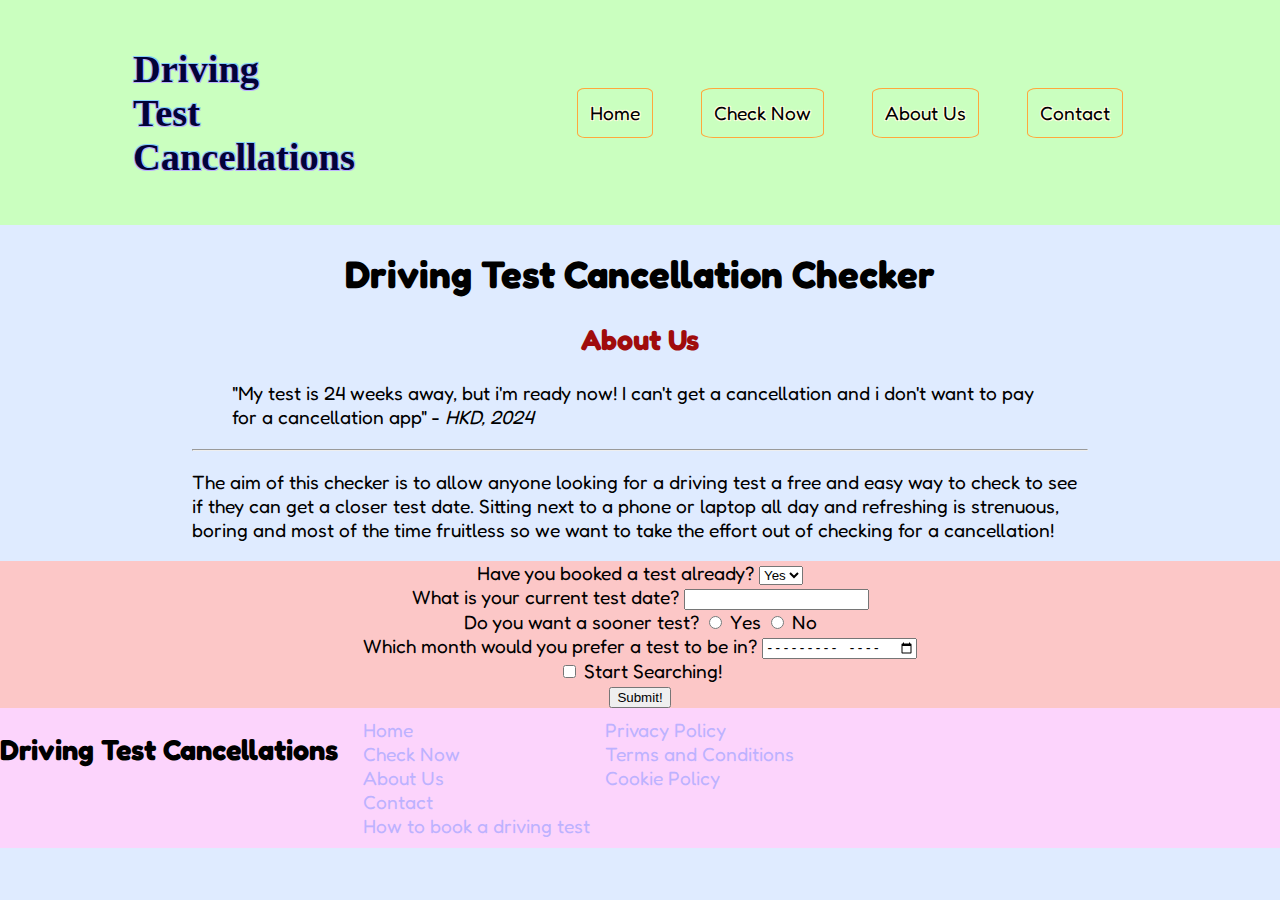
<file: Aboutus.html>
<!DOCTYPE html>
<html lang="en">
<head>
    <link rel="stylesheet" href="Aboutusstyle.css">
    <link href="https://fonts.googleapis.com/css2?family=Fredoka+One&display=swap" rel="stylesheet"
    <meta charset="UTF-8">
    <meta name="viewport" content="width=device-width, initial-scale=1.0">
    <title>Automatic Driving Test Checker</title>
</head>
<body>
    <header>
        <h1 id="logo">Driving Test Cancellations</h1>
        <nav>
            <ul id="nav-ul">
                <li><a href="index.html" class="navbutton" >Home</a></li>
                <li><a href="Checknow.html" class="navbutton" >Check Now</a></li>
                <li><a href="Aboutus.html" class="navbutton" >About Us</a></li>
                <li><a href="Contact.html" class="navbutton" >Contact</a></li>
            </ul>
        </nav>
    </header>
    <main>
    <h1 id="title">Driving Test Cancellation Checker</h1>
    <h2 id="title2">About Us</h2>
    <article>
    <blockquote>
        "My test is 24 weeks away, but i'm ready now! I can't get a cancellation and i don't want to pay for a cancellation app" - <cite>HKD, 2024</cite>
    </blockquote>
    <hr>
    <p>The aim of this checker is to allow anyone looking for a driving test a free and easy way to check to see if they can get a closer test date. Sitting next to a phone or laptop all day and refreshing is strenuous, boring and most of the time fruitless so we want to take the effort out of checking for a cancellation!</p>
    </article>
</main>
    <form action="" method="">
        <form action="Checknow.html" method="https://docs.google.com/spreadsheets/d/11vPsJd_ruqmfJmaxrz1AiOyrKv3mnT3UMl3Fm1li2Gk/edit?usp=sharing">
            <label for="Testbooked">Have you booked a test already?</label>
            <select name="Testbooked" id="Testbooked" required>
                <option value="Yes">Yes</option>
                <option value="No">No</option>
            </select>
            <br>
            <label for="Currenttestdate">What is your current test date?</label>
            <input type="datetime" id="Currenttestdate" name="Currenttestdate" required> 
            <br>
            <label for="Soonertest">Do you want a sooner test?</label>
            <input type="radio" name="Soonertest" id="Yes" value="Yes" required>
            <label for="Yes">Yes</label>
            <input type="radio" name="Soonertest" id="No" value="No">
            <label for="No">No</label>
            <br>
            <label for="Desiredtestmonth">Which month would you prefer a test to be in?</label>
            <input type="month" id="Desiredtestmonth" name="Desiredtestmonth" required> 
            <br>
            <input type="checkbox" id="Start" name="Start">
            <label for="Start">Start Searching!</label>
            <br>
            <input type="submit" value="Submit!">
    </form>
    <footer>
        <h2>Driving Test Cancellations</h2>
        <section>
            <nav>
                <ul id="footer-ul">
                    <div>
                        <li><a href="index.html">Home</a></li>
                        <li><a href="Checknow.html">Check Now</a></li>
                        <li><a href="Aboutus.html">About Us</a></li>
                        <li><a href="Contact.html">Contact</a></li>
                        <li><a href="Howtobookadrivingtest.html">How to book a driving test</a></li>
                    </div>
                    <div>
                        <li><a href="Privacy Policy.html">Privacy Policy</a></li>
                        <li><a href="TermsandConditions.html">Terms and Conditions</a></li>
                        <li><a href="CookiePolicy.html">Cookie Policy</a></li>
                    </div>
                </ul>
            </nav>
        </section>
    </footer>
    </html>
</file>
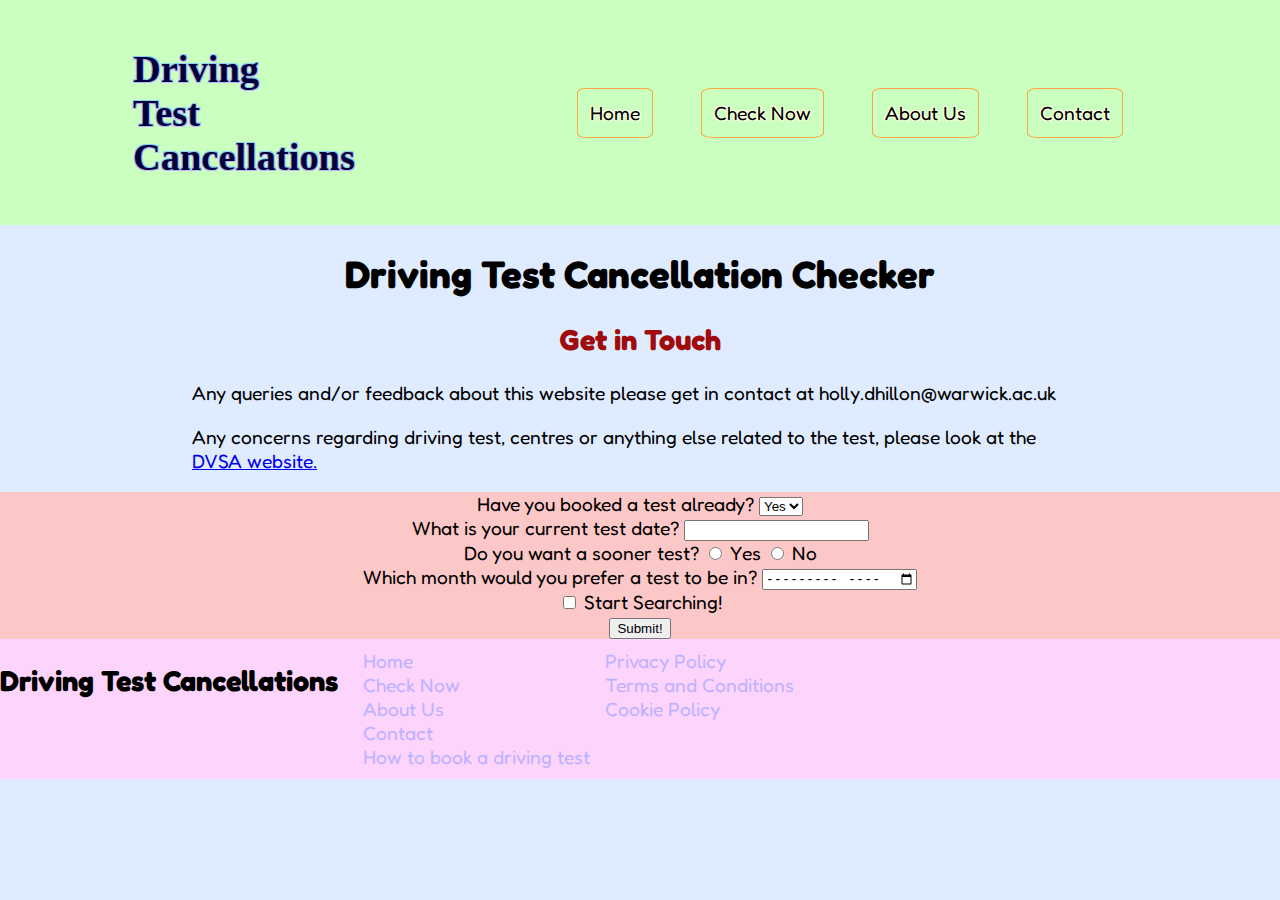
<file: Contact.html>
<!DOCTYPE html>
<html lang="en">
<head>
    <link rel="stylesheet" href="Contactstyle.css">
    <link href="https://fonts.googleapis.com/css2?family=Fredoka+One&display=swap" rel="stylesheet"
    <meta charset="UTF-8">
    <meta name="viewport" content="width=device-width, initial-scale=1.0">
    <title>Automatic Driving Test Checker</title>
</head>
<body>
    <header>
        <h1 id="logo">Driving Test Cancellations</h1>
        <nav>
            <ul id="nav-ul">
                <li><a href="index.html" class="navbutton" >Home</a></li>
                <li><a href="Checknow.html" class="navbutton" >Check Now</a></li>
                <li><a href="Aboutus.html" class="navbutton" >About Us</a></li>
                <li><a href="Contact.html" class="navbutton" >Contact</a></li>
            </ul>
        </nav>
    </header>
    <h1 id="title">Driving Test Cancellation Checker</h1>
    <main>
    <h2 id="title2">Get in Touch</h2>
    <article>
    <p>Any queries and/or feedback about this website please get in contact at holly.dhillon@warwick.ac.uk</p>
    <p>Any concerns regarding driving test, centres or anything else related to the test, please look at the <a href="https://driverpracticaltest.dvsa.gov.uk/login" target="_blank">DVSA website.</a></p>
    </article>
    </main>
    <form action="Checknow.html" method="https://docs.google.com/spreadsheets/d/11vPsJd_ruqmfJmaxrz1AiOyrKv3mnT3UMl3Fm1li2Gk/edit?usp=sharing">
        <label for="Testbooked">Have you booked a test already?</label>
        <select name="Testbooked" id="Testbooked" required>
            <option value="Yes">Yes</option>
            <option value="No">No</option>
        </select>
        <br>
        <label for="Currenttestdate">What is your current test date?</label>
        <input type="datetime" id="Currenttestdate" name="Currenttestdate" required> 
        <br>
        <label for="Soonertest">Do you want a sooner test?</label>
        <input type="radio" name="Soonertest" id="Yes" value="Yes" required>
        <label for="Yes">Yes</label>
        <input type="radio" name="Soonertest" id="No" value="No">
        <label for="No">No</label>
        <br>
        <label for="Desiredtestmonth">Which month would you prefer a test to be in?</label>
        <input type="month" id="Desiredtestmonth" name="Desiredtestmonth" required> 
        <br>
        <input type="checkbox" id="Start" name="Start">
        <label for="Start">Start Searching!</label>
        <br>
        <input type="submit" value="Submit!">
    </form>
    <footer>
        <h2>Driving Test Cancellations</h2>
        <section>
            <nav>
                <ul id="footer-ul">
                    <div>
                        <li><a href="index.html">Home</a></li>
                        <li><a href="Checknow.html">Check Now</a></li>
                        <li><a href="Aboutus.html">About Us</a></li>
                        <li><a href="Contact.html">Contact</a></li>
                        <li><a href="Howtobookadrivingtest.html">How to book a driving test</a></li>
                    </div>
                    <div>
                        <li><a href="Privacy Policy.html">Privacy Policy</a></li>
                        <li><a href="TermsandConditions.html">Terms and Conditions</a></li>
                        <li><a href="CookiePolicy.html">Cookie Policy</a></li>
                    </div>
                </ul>
            </nav>
        </section>
    </footer>
    </html>
</file>
<file: Aboutusstyle.css>
body{
    background-color: #dfebff;
    font-family: "Fredoka One", cursive, Georgia;
    margin: 0px;
    font-size: 1.5svw;
}
#logo {
    margin: 0px;
    padding: 10px;
    font-family: fantasy, 'Lucida Sans';
    width: 12%;
    border-radius: 45%;
    text-shadow: 
    1px 1px 0px #bdb2ff, /* Bottom-right shadow */
    -1px 1px 0px #bdb2ff, /* Bottom-left shadow */
    1px -1px 0px lightskyblue, /* Top-right shadow */
    -1px -1px 0px lightskyblue; /* Top-left shadow */
}
ul {
    margin: 0px;
    padding: 10px;
}
body > header{
    background-color: #caffbf;
    color: rgb(2, 2, 56);
    display: flex;
    height: 25vh;
    align-items: center;
    justify-content: space-around;
}
#nav-ul {
    display: flex;
}
#nav-ul > li {
    padding: 8px;
    margin: 16px;
}
body > header > nav > ul {
  list-style: none;
  text-decoration: none;  
}
.navbutton {
    color: #000000;
    text-shadow: 
    1px 1px 0px #fdfee1, /* Bottom-right shadow */
    -1px 1px 0px #fdfee1, /* Bottom-left shadow */
    1px -1px 0px #fdfee1, /* Top-right shadow */
    -1px -1px 0px #fdfee1; /* Top-left shadow */
    text-decoration: none;
    padding: 12px;
    border: 1px solid #ffa73c;
    border-radius: 10%;
}
body > main article {
    width: 70%;
    margin: auto;
}
#main-content {
  display: flex;  
  justify-content: space-around;
}
#main-content > div {
    width: 75%;
}
form {
    text-align: center;
    background-color: #fcc7c7;
}
#form_header {
    text-align: center;
    background-color: #fcc7c7;
    margin: 0px;
}
h2 {
    text-align: center;
}
body > footer{
    background-color: #fcd4fc;
    display: flex;
}
#footer-ul {
    display: flex;
    list-style: none;
}
#footer-ul > div > li {
    margin-left: 15px;
}
#footer-ul > div > li > a {
    color: #bdb2ff;
    text-decoration: none;
}
img {
    border-radius: 100% ;
}
#title {
    text-align: center;
}
#title2 {
    text-align: center;
    color:  #a00c0c;
}
</file>
<file: Contactstyle.css>
body{
    background-color: #dfebff;
    font-family: "Fredoka One", cursive, Georgia;
    margin: 0px;
    font-size: 1.5svw;
}
#logo {
    margin: 0px;
    padding: 10px;
    font-family: fantasy, 'Lucida Sans';
    width: 12%;
    border-radius: 45%;
    text-shadow: 
    1px 1px 0px #bdb2ff, /* Bottom-right shadow */
    -1px 1px 0px #bdb2ff, /* Bottom-left shadow */
    1px -1px 0px lightskyblue, /* Top-right shadow */
    -1px -1px 0px lightskyblue; /* Top-left shadow */
}
ul {
    margin: 0px;
    padding: 10px;
}
body > header{
    background-color: #caffbf;
    color: rgb(2, 2, 56);
    display: flex;
    height: 25vh;
    align-items: center;
    justify-content: space-around;
}
#nav-ul {
    display: flex;
}
#nav-ul > li {
    padding: 8px;
    margin: 16px;
}
body > header > nav > ul {
  list-style: none;
  text-decoration: none;  
}
.navbutton {
    color: #000000;
    text-shadow: 
    1px 1px 0px #fdfee1, /* Bottom-right shadow */
    -1px 1px 0px #fdfee1, /* Bottom-left shadow */
    1px -1px 0px #fdfee1, /* Top-right shadow */
    -1px -1px 0px #fdfee1; /* Top-left shadow */
    text-decoration: none;
    padding: 12px;
    border: 1px solid #ffa73c;
    border-radius: 10%;
}
body > main article {
    width: 70%;
    margin: auto;
}
#main-content {
  display: flex;  
  justify-content: space-around;
}
#main-content > div {
    width: 75%;
}
form {
    text-align: center;
    background-color: #fcc7c7;
}
#form_header {
    text-align: center;
    background-color: #fcc7c7;
    margin: 0px;
}
h2 {
    text-align: center;
}
body > footer{
    background-color: #fcd4fc;
    display: flex;
}
#footer-ul {
    display: flex;
    list-style: none;
}
#footer-ul > div > li {
    margin-left: 15px;
}
#footer-ul > div > li > a {
    color: #bdb2ff;
    text-decoration: none;
}
img {
    border-radius: 100% ;
}
#title { text-align: center;
}
#title2 {
    text-align: center;
    color: #a00c0c;
}
</file>
